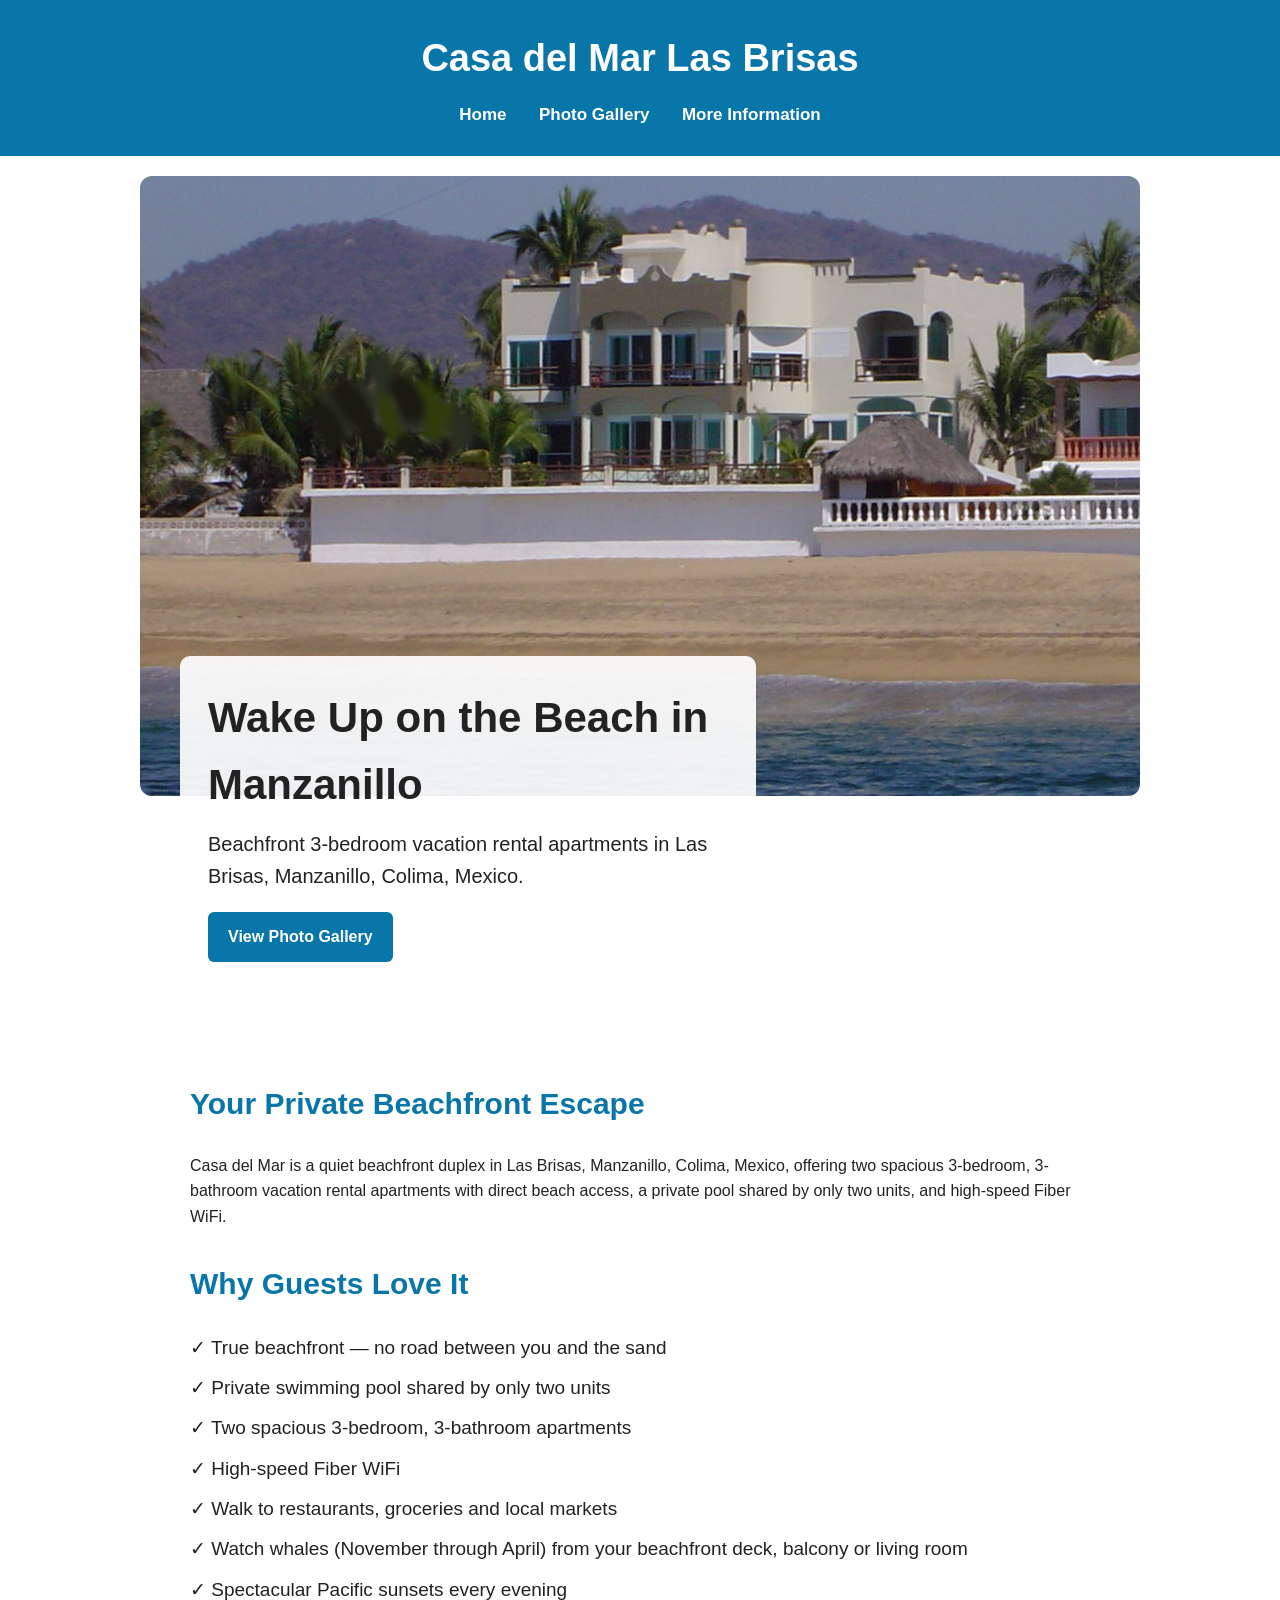
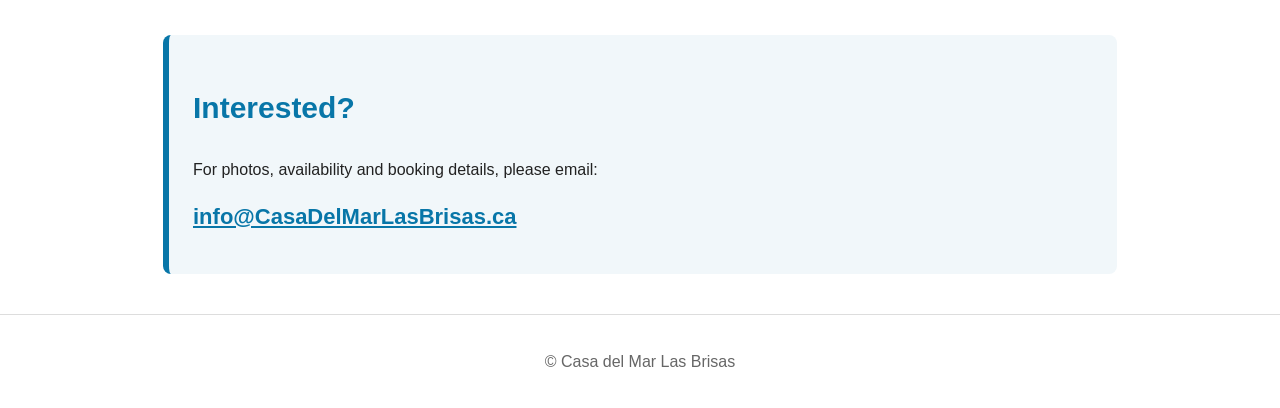
<file: index.html>
<!DOCTYPE html>
<html lang="en">
<head>
    <meta charset="utf-8">
    <title>Beachfront Vacation Rental in Las Brisas, Manzanillo | Casa del Mar</title>

    <meta name="description"
content="Beachfront 3-bedroom vacation rental in Las Brisas, Manzanillo, Mexico. Private pool, Fiber WiFi, spectacular sunsets and direct beach access.">
        
    <meta name="viewport" content="width=device-width, initial-scale=1">
    <link rel="stylesheet" href="style.css">

<!-- Google tag (gtag.js) -->
<script async src="https://www.googletagmanager.com/gtag/js?id=G-5E9NYPTPH1"></script>
<script>
  window.dataLayer = window.dataLayer || [];
  function gtag(){dataLayer.push(arguments);}
  gtag('js', new Date());

  gtag('config', 'G-5E9NYPTPH1');
</script>

<script type="application/ld+json">
{
  "@context": "https://schema.org",
  "@type": "LodgingBusiness",
  "name": "Casa del Mar Las Brisas",
  "url": "https://casadelmarlasbrisas.ca",
  "image": "https://casadelmarlasbrisas.ca/images/beachfront-rental-manzanillo-las-brisas.jpg",
  "description": "Private beachfront vacation rental in Las Brisas, Manzanillo, Colima, Mexico. Two spacious 3-bedroom, 3-bathroom apartments with pool, ocean views, WiFi and direct beach access.",
  "address": {
    "@type": "PostalAddress",
    "addressLocality": "Manzanillo",
    "addressRegion": "Colima",
    "addressCountry": "MX"
  },
  
  "email": "info@casadelmarlasbrisas.ca",
    "amenityFeature": [
    { "@type": "LocationFeatureSpecification", "name": "Beachfront" },
    { "@type": "LocationFeatureSpecification", "name": "Swimming Pool" },
    { "@type": "LocationFeatureSpecification", "name": "WiFi" },
    { "@type": "LocationFeatureSpecification", "name": "Ocean View" },
    { "@type": "LocationFeatureSpecification", "name": "Air Conditioning" },
    { "@type": "LocationFeatureSpecification", "name": "Washer and Dryer" }
  ]
}
</script>

</head>

<body>

<header class="site-header">
    <h1>Casa del Mar Las Brisas</h1>
    <nav>
        <a href="index.html">Home</a>
        <a href="gallery.html">Photo Gallery</a>
        <a href="info.html">More Information</a>
    </nav>
</header>

<section class="hero">
    <img src="images/beachfront-rental-manzanillo-las-brisas.jpg"
         alt="Casa del Mar beachfront vacation rental in Las Brisas, Manzanillo, Colima, Mexico"
         title="Casa del Mar - Beachfront Vacation Rental in Las Brisas, Manzanillo">
    <div class="hero-text">
        <h2>Wake Up on the Beach in Manzanillo</h2>
        <p>Beachfront 3-bedroom vacation rental apartments in Las Brisas, Manzanillo, Colima, Mexico.</p>
        <a class="button" href="gallery.html">View Photo Gallery</a>
    </div>
</section>

<section class="intro">
    <h2>Your Private Beachfront Escape</h2>
    <p>
        Casa del Mar is a quiet beachfront duplex in Las Brisas, Manzanillo, Colima, Mexico, offering two spacious 3-bedroom, 3-bathroom vacation rental apartments with direct beach access, a private pool shared by only two units, and high-speed Fiber WiFi.
    </p>
</section>

<section class="features">
    <h2>Why Guests Love It</h2>

    <ul>
        <li>✓ True beachfront — no road between you and the sand</li>
        <li>✓ Private swimming pool shared by only two units</li>
        <li>✓ Two spacious 3-bedroom, 3-bathroom apartments</li>
        <li>✓ High-speed Fiber WiFi</li>
        <li>✓ Walk to restaurants, groceries and local markets</li>
        <li>✓ Watch whales (November through April) from your beachfront deck, balcony or living room</li>
        <li>✓ Spectacular Pacific sunsets every evening</li>
    </ul>
</section>

<section class="contact-box">
    <h2>Interested?</h2>
    <p>For photos, availability and booking details, please email:</p>
    <p><a href="mailto:info@CasaDelMarLasBrisas.ca">info@CasaDelMarLasBrisas.ca</a></p>
</section>

<footer>
    <p>© Casa del Mar Las Brisas</p>
</footer>

</body>
</html>
</file>
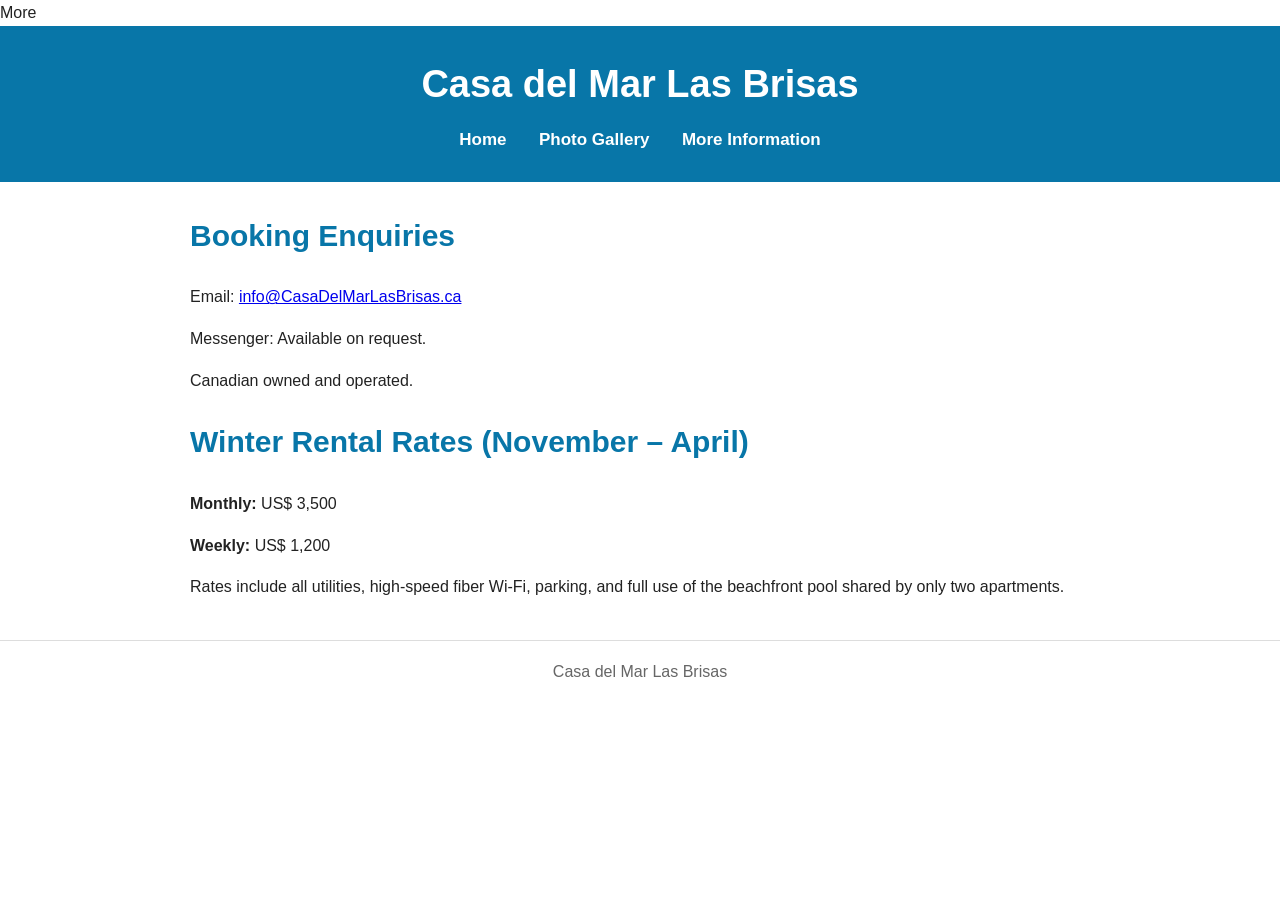
<file: info.html>
More <!DOCTYPE html>
<html>

<head>
    <meta charset="utf-8">
    <title>Rental Information | Casa del Mar Las Brisas</title>
    <link rel="stylesheet" href="style.css">

<!-- Google tag (gtag.js) -->
<script async src="https://www.googletagmanager.com/gtag/js?id=G-5E9NYPTPH1"></script>
<script>
  window.dataLayer = window.dataLayer || [];
  function gtag(){dataLayer.push(arguments);}
  gtag('js', new Date());

  gtag('config', 'G-5E9NYPTPH1');
</script>


</head>

<body>
    <header class="site-header">
    <h1>Casa del Mar Las Brisas</h1>
    <nav>
        <a href="index.html">Home</a>
        <a href="gallery.html">Photo Gallery</a>
        <a href="info.html">More Information</a>
    </nav>
</header>
 
<section class="intro">

<h2>Booking Enquiries</h2>
<p>Email: <a href="mailto:info@CasaDelMarLasBrisas.ca">info@CasaDelMarLasBrisas.ca</a></p>
<p>Messenger: Available on request.</p>
<p>Canadian owned and operated.</p>

<h2>Winter Rental Rates (November – April)</h2>

<p><strong>Monthly:</strong> US$ 3,500</p>
<p><strong>Weekly:</strong> US$ 1,200</p>

<p>
Rates include all utilities, high-speed fiber Wi-Fi, parking, and full use of the beachfront pool shared by only two apartments.
</p>

</section>

<footer>Casa del Mar Las Brisas</footer>
</body>

</html>
</file>
<file: style.css>
body {
    font-family: Arial, sans-serif;
    margin: 0;
    color: #222;
    background: #ffffff;
    line-height: 1.6;
}

.site-header {
    background: #0876a8;
    color: white;
    padding: 28px 40px;
    text-align: center;
}

.site-header h1 {
    margin: 0 0 12px 0;
    font-size: 38px;
}

nav a {
    color: white;
    text-decoration: none;
    margin: 0 14px;
    font-size: 17px;
    font-weight: bold;
}

.hero {
    max-width: 1000px;
    margin: 0 auto;
    padding: 20px;
}

.hero img {
    width: 100%;
    max-height: 620px;
    object-fit: cover;
    border-radius: 12px;
    display: block;
}

.hero-text {
    background: rgba(255, 255, 255, 0.92);
    padding: 28px;
    border-radius: 10px;
    max-width: 520px;
    margin: -140px 40px 40px 40px;
    position: relative;
}

.hero-text h2 {
    font-size: 42px;
    margin: 0 0 10px 0;
}

.hero-text p {
    font-size: 20px;
    margin: 0 0 20px 0;
}

.button {
    display: inline-block;
    background: #0876a8;
    color: white;
    padding: 12px 20px;
    border-radius: 6px;
    text-decoration: none;
    font-weight: bold;
}

.intro,
.features,
.contact-box {
    max-width: 900px;
    margin: 30px auto;
    padding: 0 24px;
}

.intro h2,
.features h2,
.contact-box h2 {
    color: #0876a8;
    font-size: 30px;
}

.features ul {
    list-style: none;
    padding-left: 0;
    font-size: 19px;
}

.features li {
    margin-bottom: 10px;
}

.contact-box {
    background: #f1f7fa;
    border-left: 6px solid #0876a8;
    padding: 24px;
    border-radius: 8px;
}

.contact-box a {
    color: #0876a8;
    font-size: 22px;
    font-weight: bold;
}

.gallery {
    display: grid;
    grid-template-columns: repeat(auto-fit, minmax(260px, 1fr));
    gap: 14px;
    max-width: 1100px;
    margin: 30px auto;
    padding: 0 20px;
}

.gallery img {
    width: 100%;
    border-radius: 8px;
}

footer {
    margin-top: 40px;
    padding: 18px;
    text-align: center;
    color: #666;
    border-top: 1px solid #ddd;
}

@media (max-width: 700px) {
    .site-header h1 {
        font-size: 28px;
    }

    nav a {
        display: block;
        margin: 8px 0;
    }

    .hero-text {
        margin: 15px 0 0 0;
    }

    .hero-text h2 {
        font-size: 32px;
    }
}


.viewer{
display:flex;
justify-content:center;
align-items:center;
gap:15px;
margin:20px auto;
max-width:1100px;
}
.viewer img{
width:85%;
max-height:650px;
object-fit:contain;
border-radius:10px;
box-shadow:0 4px 12px rgba(0,0,0,.25);
}
.viewer button{
font-size:34px;
padding:10px 18px;
cursor:pointer;
}
.thumbs{
display:flex;
flex-wrap:wrap;
justify-content:center;
gap:10px;
margin:20px;
}
.thumbs img{
width:110px;
height:75px;
object-fit:cover;
cursor:pointer;
border-radius:6px;
transition:.2s;
}
.thumbs img:hover{
transform:scale(1.08);
}
</file>
